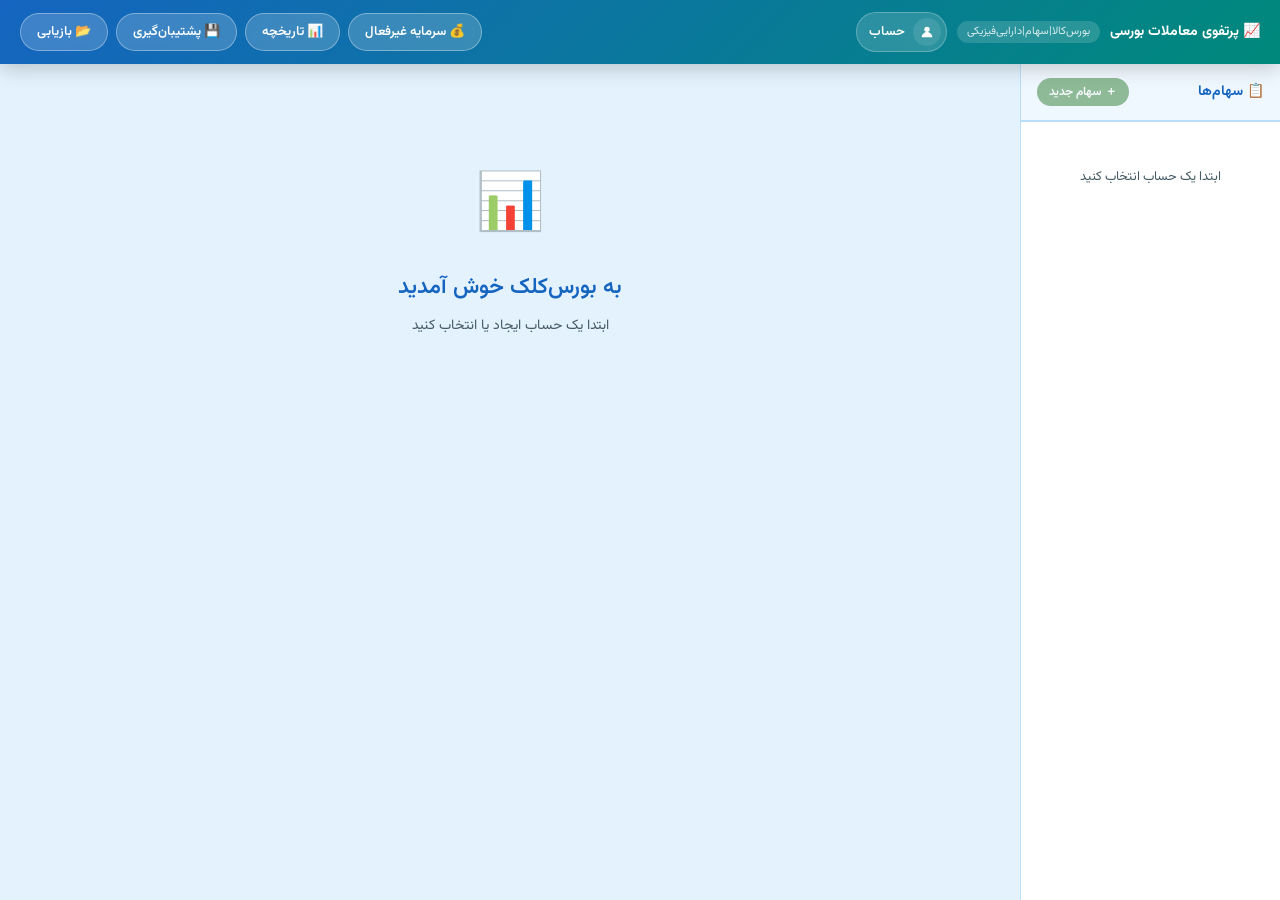
<file: index.html>
<!DOCTYPE html>
<html lang="fa" dir="rtl">
<head>
  <meta charset="UTF-8">
  <meta name="viewport" content="width=device-width, initial-scale=1.0">
  <title>بورس‌کلک | ردیاب معاملات بورسی</title>
  <link rel="stylesheet" href="css/style.css">
</head>
<body>

<div id="app">

  <!-- ── Header ── -->
  <header class="header">
    <div class="header-brand">
      <h1>📈 پرتفوی معاملات بورسی</h1>
      <span class="tagline">بورس‌کالا|سهام|دارایی‌فیزیکی</span>
      <div class="account-switcher">
        <div class="account-avatar-btn">
          <div class="account-avatar-circle">
            <svg viewBox="0 0 24 24" fill="currentColor" width="16" height="16">
              <circle cx="12" cy="8" r="4"/>
              <path d="M4 20c0-4 3.6-8 8-8s8 4 8 8"/>
            </svg>
          </div>
          <span class="account-avatar-name" id="accountCurrentName">حساب</span>
        </div>
        <div class="account-dropdown-menu">
          <div class="account-menu-list" id="accountMenuList"></div>
          <div class="account-menu-footer">
            <button class="account-new-btn" onclick="createAccount()">＋ حساب جدید</button>
          </div>
        </div>
      </div>
    </div>
    <div class="header-controls">
      <a href="capital.html" class="btn btn-secondary" title="مدیریت سرمایه غیرفعال">💰 سرمایه غیرفعال</a>
      <a href="history.html" class="btn btn-secondary" title="تاریخچه و نمودار سبد">📊 تاریخچه</a>
      <button class="btn btn-secondary" onclick="exportBackup()" title="ذخیره فایل پشتیبان">💾 پشتیبان‌گیری</button>
      <label class="btn btn-secondary" style="cursor:pointer" title="بازیابی از فایل پشتیبان">
        📂 بازیابی
        <input type="file" accept=".json" onchange="importBackup(event)" style="display:none">
      </label>
    </div>
  </header>

  <!-- ── Body ── -->
  <div class="app-body">

    <!-- Sidebar: Stock list -->
    <aside class="sidebar">
      <div class="sidebar-header">
        <h3>📋 سهام‌ها</h3>
        <button id="addStockBtn" class="btn btn-success btn-sm" onclick="createStock()" disabled>
          ＋ سهام جدید
        </button>
      </div>
      <div id="stockList" class="stock-list">
        <div class="empty-state">ابتدا یک حساب انتخاب کنید</div>
      </div>
    </aside>

    <!-- Main: Stock detail -->
    <main class="main-content">
      <div id="stockDetail">
        <div class="welcome-screen">
          <div class="welcome-icon">📊</div>
          <h2>به بورس‌کلک خوش آمدید</h2>
          <p>یک حساب ایجاد کنید و معاملات بورسی خود را ثبت و پیگیری کنید</p>
        </div>
      </div>
    </main>

  </div>
</div>

<!-- ── Modal ── -->
<div id="modalOverlay" class="modal-overlay" style="display:none"
     onclick="if(event.target===this)hideModal()">
  <div class="modal" onclick="event.stopPropagation()">
    <h3 id="modalTitle">تأیید</h3>
    <p id="modalMessage"></p>
    <div class="modal-footer" id="modalFooter">
      <button class="btn btn-ghost" onclick="hideModal()">بستن</button>
    </div>
  </div>
</div>

<script src="js/jalali.js"></script>
<script src="js/storage.js"></script>
<script src="js/app.js"></script>

</body>
</html>
</file>
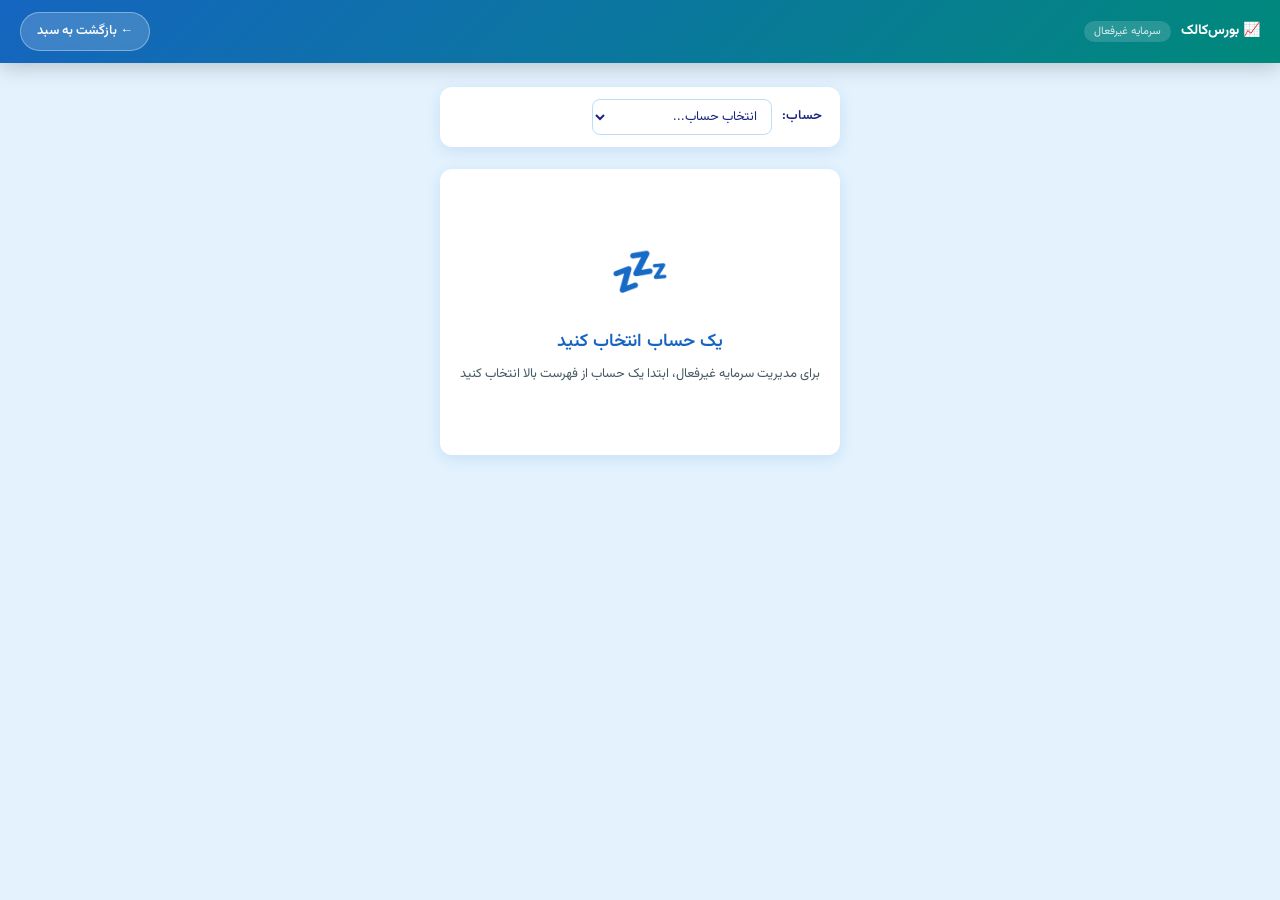
<file: capital.html>
<!DOCTYPE html>
<html lang="fa" dir="rtl">
<head>
  <meta charset="UTF-8">
  <meta name="viewport" content="width=device-width, initial-scale=1.0">
  <title>سرمایه غیرفعال | بورس‌کالک</title>
  <link rel="stylesheet" href="css/style.css">
</head>
<body>

<div id="app">

  <header class="header">
    <div class="header-brand">
      <h1>📈 بورس‌کالک</h1>
      <span class="tagline">سرمایه غیرفعال</span>
    </div>
    <div class="header-controls">
      <a href="index.html" class="btn btn-secondary">← بازگشت به سبد</a>
    </div>
  </header>

  <div class="cap-body">

    <div class="cap-controls-bar">
      <div class="cap-account-wrap">
        <label for="capAccountSelect">حساب:</label>
        <select id="capAccountSelect" onchange="onAccountChange(this.value)">
          <option value="">انتخاب حساب...</option>
        </select>
      </div>
    </div>

    <div id="capEmptyAccount" class="cap-empty-state" style="display:none">
      <div style="font-size:48px;margin-bottom:12px">💤</div>
      <h3>یک حساب انتخاب کنید</h3>
      <p>برای مدیریت سرمایه غیرفعال، ابتدا یک حساب از فهرست بالا انتخاب کنید</p>
    </div>

    <div id="capContent" style="display:none">
      <div class="cap-summary">
        <div class="cap-balance-card">
          <div class="cap-balance-label">💤 موجودی سرمایه غیرفعال</div>
          <div class="cap-balance-value" id="capBalance">—</div>
          <div class="cap-balance-unit">ریال</div>
        </div>
        <div class="cap-action-card">
          <button class="btn btn-success" onclick="showAddModal('deposit')">➕ واریز</button>
          <button class="btn btn-danger" onclick="showAddModal('withdrawal')">➖ برداشت</button>
        </div>
      </div>

      <div id="capEmptyTx" class="cap-empty-state" style="display:none">
        <div style="font-size:48px;margin-bottom:12px">📋</div>
        <h3>هنوز تراکنشی ثبت نشده</h3>
        <p>برای ثبت موجودی اولیه، دکمه «واریز» را بزنید</p>
      </div>

      <div class="cap-table-wrap" id="capTableWrap" style="display:none">
        <table class="cap-table" id="capTable"></table>
      </div>
    </div>

  </div>
</div>

<div id="modalOverlay" class="modal-overlay" style="display:none"
     onclick="if(event.target===this)hideModal()">
  <div class="modal" onclick="event.stopPropagation()">
    <h3 id="modalTitle"></h3>
    <div id="modalBody" style="margin-bottom:16px"></div>
    <div class="modal-footer" id="modalFooter">
      <button class="btn btn-ghost" onclick="hideModal()">بستن</button>
    </div>
  </div>
</div>

<script src="js/jalali.js"></script>
<script src="js/storage.js"></script>
<script src="js/capital.js"></script>
</body>
</html>
</file>
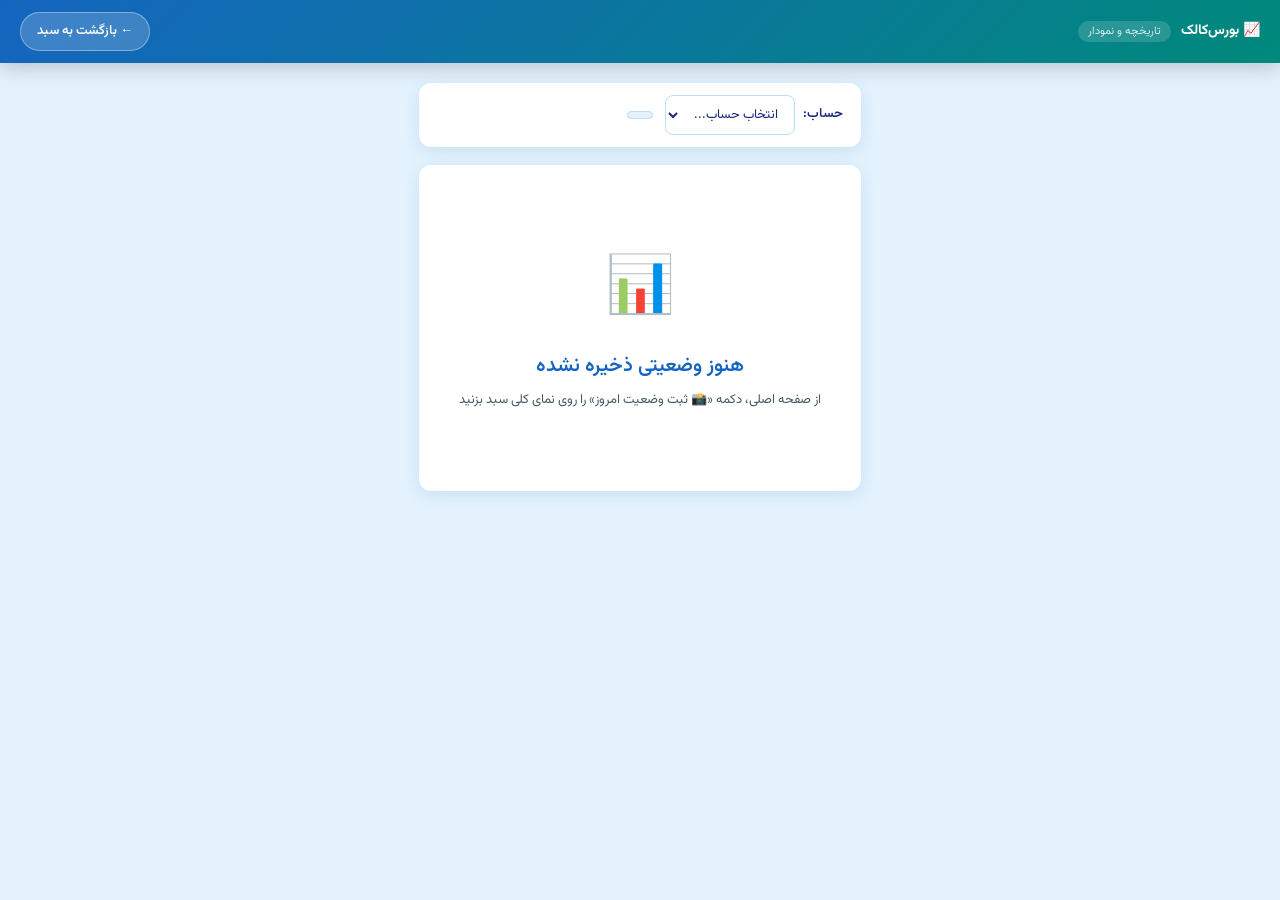
<file: history.html>
<!DOCTYPE html>
<html lang="fa" dir="rtl">
<head>
  <meta charset="UTF-8">
  <meta name="viewport" content="width=device-width, initial-scale=1.0">
  <title>تاریخچه سبد | بورس‌کالک</title>
  <link rel="stylesheet" href="css/style.css">
</head>
<body>

<div id="app">

  <!-- ── Header ── -->
  <header class="header">
    <div class="header-brand">
      <h1>📈 بورس‌کالک</h1>
      <span class="tagline">تاریخچه و نمودار</span>
    </div>
    <div class="header-controls">
      <a href="index.html" class="btn btn-secondary">← بازگشت به سبد</a>
    </div>
  </header>

  <!-- ── Body ── -->
  <div class="hist-body">

    <!-- Controls bar -->
    <div class="hist-controls-bar">
      <div class="hist-account-wrap">
        <label for="histAccountSelect">حساب:</label>
        <select id="histAccountSelect" onchange="onAccountChange(this.value)">
          <option value="">انتخاب حساب...</option>
        </select>
      </div>
      <span id="histSnapshotCount" class="hist-count-badge"></span>
    </div>

    <!-- Empty state -->
    <div id="histEmpty" class="hist-empty" style="display:none">
      <div class="hist-empty-icon">📊</div>
      <h3>هنوز وضعیتی ذخیره نشده</h3>
      <p>از صفحه اصلی، دکمه «📸 ثبت وضعیت امروز» را روی نمای کلی سبد بزنید</p>
    </div>

    <!-- Charts -->
    <div id="histCharts" style="display:none">
      <div class="chart-card">
        <div class="chart-title">📊 نمودار سبد <span class="chart-unit">دارایی · سود تحقق‌یافته · سود/زیان لحظه‌ای · تغییر روزانه</span></div>
        <div id="histChart"></div>
      </div>
    </div>

    <!-- Table -->
    <div id="histTableSection" style="display:none">
      <div class="hist-table-section-header">
        <h3>🗓 سابقه وضعیت‌های ذخیره‌شده</h3>
        <span class="hist-table-hint">جدیدترین ردیف در بالا</span>
      </div>
      <div class="hist-table-wrap">
        <table class="hist-table" id="histTable"></table>
      </div>
    </div>

  </div><!-- /.hist-body -->
</div><!-- /#app -->

<!-- Modal -->
<div id="modalOverlay" class="modal-overlay" style="display:none"
     onclick="if(event.target===this)hideModal()">
  <div class="modal" onclick="event.stopPropagation()">
    <h3 id="modalTitle"></h3>
    <p id="modalMessage"></p>
    <div class="modal-footer" id="modalFooter">
      <button class="btn btn-ghost" onclick="hideModal()">بستن</button>
    </div>
  </div>
</div>

<script src="js/jalali.js"></script>
<script src="js/storage.js"></script>
<script src="js/history.js"></script>
</body>
</html>
</file>
<file: css/style.css>
@import url('https://fonts.googleapis.com/css2?family=Vazirmatn:wght@300;400;500;600;700&display=swap');

* { box-sizing: border-box; margin: 0; padding: 0; }

:root {
  --primary: #1565C0;
  --primary-dark: #0D47A1;
  --secondary: #00897B;
  --buy: #2E7D32;
  --buy-light: #E8F5E9;
  --sell: #C62828;
  --sell-light: #FFEBEE;
  --accent: #F57F17;
  --bg: #E3F2FD;
  --card: #FFFFFF;
  --text: #1A237E;
  --text-secondary: #455A64;
  --border: #BBDEFB;
  --shadow: 0 4px 15px rgba(21,101,192,0.12);
  --radius: 12px;
  --radius-sm: 8px;
}

body {
  font-family: 'Vazirmatn', 'Tahoma', sans-serif;
  direction: rtl;
  background: var(--bg);
  color: var(--text);
  min-height: 100vh;
  font-size: 14px;
  line-height: 1.6;
}

#app { display: flex; flex-direction: column; min-height: 100vh; }

/* ── Header ─────────────────────────────────────────────────────────────── */
.header {
  background: linear-gradient(135deg, var(--primary) 0%, var(--secondary) 100%);
  color: white;
  padding: 12px 20px;
  display: flex;
  align-items: center;
  justify-content: space-between;
  box-shadow: 0 4px 20px rgba(0,0,0,0.2);
  position: sticky;
  top: 0;
  z-index: 100;
  flex-wrap: wrap;
  gap: 10px;
}

.header-brand { display: flex; align-items: center; gap: 10px; }
.header-brand h1 { font-size: 14px; font-weight: 700; }
.header-brand .tagline {
  font-size: 11px; opacity: 0.85;
  background: rgba(255,255,255,0.18);
  padding: 2px 10px; border-radius: 20px;
}

.header-controls { display: flex; align-items: center; gap: 8px; flex-wrap: wrap; }

/* ── App body layout ─────────────────────────────────────────────────────── */
.app-body { display: flex; flex: 1; min-height: 0; overflow: hidden; }

/* ── Sidebar ─────────────────────────────────────────────────────────────── */
.sidebar {
  width: 260px;
  min-width: 200px;
  background: var(--card);
  border-left: 1px solid var(--border);
  display: flex;
  flex-direction: column;
  overflow: hidden;
  flex-shrink: 0;
}

.sidebar-header {
  padding: 14px 16px;
  border-bottom: 2px solid var(--border);
  display: flex;
  align-items: center;
  justify-content: space-between;
  background: #F0F8FF;
}
.sidebar-header h3 { font-size: 14px; font-weight: 700; color: var(--primary); }

.stock-list { flex: 1; overflow-y: auto; padding: 8px; }

.stock-item {
  padding: 11px 13px;
  border-radius: var(--radius-sm);
  cursor: pointer;
  transition: all 0.18s;
  display: flex;
  align-items: center;
  justify-content: space-between;
  margin-bottom: 4px;
  border: 1px solid transparent;
}
.stock-item:hover { background: var(--bg); border-color: var(--border); }
.stock-item.active {
  background: linear-gradient(135deg, #E3F2FD, #E0F2F1);
  border-color: var(--primary);
}
.stock-item .stock-symbol { font-weight: 700; color: var(--primary); font-size: 13px; }
.stock-item .stock-name { font-size: 11px; color: var(--text-secondary); margin-top: 1px; }
.delete-stock-btn {
  opacity: 0; transition: opacity 0.18s;
  color: var(--sell); background: none; border: none; cursor: pointer;
  font-size: 18px; padding: 1px 5px; border-radius: 4px; line-height: 1;
}
.stock-item:hover .delete-stock-btn { opacity: 1; }

.empty-state {
  text-align: center; padding: 36px 16px;
  color: var(--text-secondary); font-size: 13px; line-height: 1.8;
}

/* ── Main content ─────────────────────────────────────────────────────────── */
.main-content { flex: 1; overflow-y: auto; padding: 18px; }

.welcome-screen { text-align: center; padding: 80px 40px; }
.welcome-icon { font-size: 56px; margin-bottom: 18px; }
.welcome-screen h2 { font-size: 22px; font-weight: 600; color: var(--primary); margin-bottom: 10px; }
.welcome-screen p { color: var(--text-secondary); }

/* ── Stock detail header ─────────────────────────────────────────────────── */
.stock-detail-header {
  background: var(--card);
  border-radius: var(--radius);
  padding: 18px 20px;
  margin-bottom: 14px;
  box-shadow: var(--shadow);
  display: flex;
  align-items: center;
  justify-content: space-between;
  flex-wrap: wrap;
  gap: 10px;
}
.stock-detail-header .symbol {
  font-size: 22px; font-weight: 700; color: var(--primary);
  display: flex; align-items: center; gap: 8px;
}
.stock-detail-header .name { font-size: 13px; color: var(--text-secondary); margin-top: 2px; }
.header-actions { display: flex; gap: 8px; flex-wrap: wrap; }

/* Edit symbol button in header */
.btn-edit-symbol {
  background: none;
  border: 1.5px solid #E0D0F0;
  color: #7B1FA2;
  border-radius: 8px;
  padding: 2px 7px;
  font-size: 14px;
  cursor: pointer;
  line-height: 1;
  opacity: 0;
  transition: all 0.18s;
  font-family: inherit;
}
.stock-detail-header .symbol:hover .btn-edit-symbol { opacity: 1; }

/* ── Summary cards ───────────────────────────────────────────────────────── */
.summary-grid {
  display: grid;
  grid-template-columns: repeat(auto-fit, minmax(155px, 1fr));
  gap: 12px;
  margin-bottom: 14px;
}
.summary-card {
  background: var(--card);
  border-radius: var(--radius);
  padding: 16px;
  box-shadow: var(--shadow);
  border-top: 4px solid var(--border);
  text-align: center;
}
.summary-card.buy-card   { border-top-color: var(--buy); }
.summary-card.sell-card  { border-top-color: var(--sell); }
.summary-card.balance-card { border-top-color: var(--accent); }
.summary-card.avg-card   { border-top-color: var(--secondary); }
.card-label { font-size: 12px; color: var(--text-secondary); font-weight: 500; margin-bottom: 7px; }
.card-value { font-size: 17px; font-weight: 700; }
.card-sub   { font-size: 11px; color: var(--text-secondary); margin-top: 4px; word-break: break-all; }
.buy-card   .card-value { color: var(--buy); }
.sell-card  .card-value { color: var(--sell); }
.balance-card .card-value { color: var(--accent); }
.avg-card   .card-value { color: var(--secondary); }

/* ── Tabs ────────────────────────────────────────────────────────────────── */
.tab-container {
  background: var(--card);
  border-radius: var(--radius);
  box-shadow: var(--shadow);
  margin-bottom: 14px;
  overflow: hidden;
}
.tab-buttons { display: flex; border-bottom: 2px solid var(--border); }
.tab-btn {
  flex: 1; padding: 13px;
  border: none; background: none;
  font-family: inherit; font-size: 15px; font-weight: 600;
  cursor: pointer; color: var(--text-secondary);
  transition: all 0.18s; position: relative;
}
.tab-btn::after {
  content: ''; position: absolute; bottom: -2px; right: 0; left: 0;
  height: 3px; background: transparent; transition: background 0.18s;
}
.tab-btn.buy-tab.active  { color: var(--buy); }
.tab-btn.buy-tab.active::after  { background: var(--buy); }
.tab-btn.sell-tab.active { color: var(--sell); }
.tab-btn.sell-tab.active::after { background: var(--sell); }

/* ── Transaction form ────────────────────────────────────────────────────── */
.transaction-form { padding: 18px; }
.form-date-row {
  display: flex; align-items: center; gap: 10px; margin-bottom: 14px; flex-wrap: wrap;
}
.form-date-row label { font-weight: 600; color: var(--text); white-space: nowrap; }

.transaction-rows-container { display: flex; flex-direction: column; gap: 8px; margin-bottom: 12px; }

.transaction-row {
  display: flex;
  align-items: center;
  gap: 8px;
  background: #F4F8FF;
  border: 1.5px solid var(--border);
  border-radius: var(--radius-sm);
  padding: 10px 14px;
  flex-wrap: wrap;
}
.row-num { font-weight: 700; color: var(--primary); min-width: 20px; text-align: center; }
.row-label { font-size: 12px; color: var(--text-secondary); white-space: nowrap; }
.row-total { font-weight: 700; color: var(--primary); min-width: 140px; font-size: 12px; }
.row-total.has-value { color: var(--secondary); }
.equals { color: var(--text-secondary); font-size: 16px; }

.form-actions { display: flex; gap: 10px; margin-top: 14px; align-items: center; }

/* ── Transaction tables ──────────────────────────────────────────────────── */
.transaction-section {
  background: var(--card);
  border-radius: var(--radius);
  box-shadow: var(--shadow);
  margin-bottom: 14px;
  overflow: hidden;
}
.section-header {
  padding: 13px 18px;
  font-weight: 700; font-size: 14px;
  display: flex; align-items: center; gap: 8px;
  border-bottom: 1px solid var(--border);
}
.buy-header  { background: var(--buy-light); color: var(--buy); }
.sell-header { background: var(--sell-light); color: var(--sell); }

.transaction-table { width: 100%; border-collapse: collapse; }
.transaction-table th {
  padding: 9px 14px; text-align: right;
  background: #F5F5F5; font-weight: 600; font-size: 12px;
  color: var(--text-secondary); border-bottom: 2px solid var(--border);
}
.transaction-table td { padding: 9px 14px; border-bottom: 1px solid #F0F0F0; font-size: 13px; }
.transaction-table tbody tr:hover { background: #FAFAFA; }
.transaction-table tfoot td {
  padding: 11px 14px; font-weight: 700;
  border-top: 2px solid var(--border); background: #FAFFFE;
}
.buy-total-row  { color: var(--buy); }
.sell-total-row { color: var(--sell); }
.number-col { font-variant-numeric: tabular-nums; letter-spacing: -0.3px; }
.section-sub { padding: 8px 16px; font-size: 11px; color: #777; border-top: 1px solid #EEE; }

/* Edit button in transaction date cell */
.tx-date-cell {
  display: flex;
  align-items: center;
  gap: 6px;
}
.tx-edit-btn {
  opacity: 0;
  background: none;
  border: 1px solid #E0D0F0;
  color: #7B1FA2;
  border-radius: 6px;
  padding: 1px 6px;
  font-size: 12px;
  cursor: pointer;
  line-height: 1.4;
  transition: all 0.15s;
  font-family: inherit;
  white-space: nowrap;
}
.transaction-table tbody tr:hover .tx-edit-btn { opacity: 1; }
.tx-edit-btn:hover { background: #F3E5F5; border-color: #7B1FA2; }
.tx-delete-btn {
  opacity: 0;
  background: none;
  border: 1px solid #FFCDD2;
  color: var(--sell);
  border-radius: 6px;
  padding: 1px 6px;
  font-size: 12px;
  cursor: pointer;
  line-height: 1.4;
  transition: all 0.15s;
  font-family: inherit;
  white-space: nowrap;
}
.transaction-table tbody tr:hover .tx-delete-btn { opacity: 1; }
.tx-delete-btn:hover { background: #FFEBEE; border-color: var(--sell); }
.tx-actions-col { width: 30px; padding: 0 6px !important; }

/* ── Profit display ──────────────────────────────────────────────────────── */
.profit-result-box {
  background: linear-gradient(135deg, #E8F5E9, #E0F7FA);
  border: 2px solid var(--buy);
  border-radius: var(--radius);
  padding: 18px;
  margin-top: 14px;
  text-align: center;
}
.profit-result-box.loss {
  background: linear-gradient(135deg, #FFEBEE, #FFF3E0);
  border-color: var(--sell);
}
.profit-label  { font-size: 13px; color: var(--text-secondary); margin-bottom: 8px; }
.profit-amount { font-size: 22px; font-weight: 700; }
.profit-sub    { font-size: 12px; margin-top: 6px; color: var(--text-secondary); }
.profit-positive { color: var(--buy) !important; }
.profit-negative { color: var(--sell) !important; }

/* ── Profit modal content ────────────────────────────────────────────────── */
.profit-display {
  background: linear-gradient(135deg, #E8F5E9, #E0F7FA);
  border-radius: 10px; padding: 16px; margin: 14px 0; text-align: center;
}
.profit-display.loss-display {
  background: linear-gradient(135deg, #FFEBEE, #FFF3E0);
}
.p-label { font-size: 12px; color: #555; }
.p-value { font-size: 22px; font-weight: 700; color: var(--buy); }
.p-value.loss { color: var(--sell); }
.p-sub   { font-size: 12px; color: #777; margin-top: 4px; }

/* ── Modal ───────────────────────────────────────────────────────────────── */
.modal-overlay {
  position: fixed; inset: 0;
  background: rgba(0,0,0,0.5);
  display: flex; align-items: center; justify-content: center;
  z-index: 1000;
  backdrop-filter: blur(4px);
}
.modal {
  background: white;
  border-radius: var(--radius);
  padding: 26px;
  max-width: 500px; width: 92%;
  box-shadow: 0 20px 60px rgba(0,0,0,0.25);
  animation: modal-in 0.2s ease;
  direction: rtl; max-height: 85vh; overflow-y: auto;
}
@keyframes modal-in {
  from { opacity:0; transform: scale(0.9) translateY(-20px); }
  to   { opacity:1; transform: scale(1) translateY(0); }
}
.modal h3   { margin-bottom: 14px; color: var(--primary); font-size: 17px; }
.modal p    { color: var(--text-secondary); line-height: 1.8; margin-bottom: 18px; font-size: 13px; }
.modal-footer { display: flex; gap: 10px; justify-content: flex-start; margin-top: 16px; }

/* Form groups inside modals */
.modal-form-group {
  margin-bottom: 14px;
}
.modal-form-label {
  display: block;
  font-weight: 600;
  font-size: 13px;
  color: var(--text);
  margin-bottom: 5px;
}
.modal-required { color: var(--sell); }

/* Input error state */
.input-error {
  border-color: var(--sell) !important;
  box-shadow: 0 0 0 3px rgba(198,40,40,0.12) !important;
  animation: shake 0.3s ease;
}
@keyframes shake {
  0%,100% { transform: translateX(0); }
  25%      { transform: translateX(-4px); }
  75%      { transform: translateX(4px); }
}

/* ── Buttons ─────────────────────────────────────────────────────────────── */
.btn {
  font-family: 'Vazirmatn', 'Tahoma', sans-serif;
  font-size: 13px; font-weight: 600;
  padding: 8px 16px; border-radius: 25px;
  border: none; cursor: pointer;
  transition: all 0.18s;
  display: inline-flex; align-items: center; gap: 5px;
  white-space: nowrap; text-decoration: none !important;
}
.btn:hover   { transform: translateY(-1px); box-shadow: 0 4px 12px rgba(0,0,0,0.15); }
.btn:active  { transform: translateY(0); }
.btn:disabled { opacity: 0.5; cursor: not-allowed; transform: none; box-shadow: none; }

.btn-primary  { background: var(--primary); color: white; }
.btn-primary:hover { background: var(--primary-dark); }
.btn-success  { background: var(--buy); color: white; }
.btn-success:hover { background: #1B5E20; }
.btn-danger   { background: var(--sell); color: white; }
.btn-danger:hover { background: #B71C1C; }
.btn-warning  { background: var(--accent); color: white; }
.btn-warning:hover { background: #E65100; }
.btn-secondary {
  background: rgba(255,255,255,0.18); color: white;
  border: 1px solid rgba(255,255,255,0.35);
  backdrop-filter: blur(4px);
}
.btn-secondary:hover { background: rgba(255,255,255,0.3); }
.btn-ghost {
  background: transparent; color: var(--text-secondary);
  border: 1.5px solid var(--border);
}
.btn-ghost:hover { background: var(--bg); color: var(--text); }
.btn-sm { padding: 5px 12px; font-size: 12px; }
.btn-icon { padding: 5px 9px; border-radius: 8px; font-size: 16px; }

/* ── Inputs ──────────────────────────────────────────────────────────────── */
input[type=text], input[type=number], select {
  font-family: 'Vazirmatn', 'Tahoma', sans-serif;
  font-size: 13px; padding: 8px 12px;
  border: 1.5px solid var(--border);
  border-radius: var(--radius-sm);
  color: var(--text); background: white;
  direction: rtl; transition: border-color 0.18s, box-shadow 0.18s;
  outline: none;
}
input[type=text]:focus, input[type=number]:focus, select:focus {
  border-color: var(--primary);
  box-shadow: 0 0 0 3px rgba(21,101,192,0.12);
}
input[type=number] { -moz-appearance: textfield; }
input[type=number]::-webkit-inner-spin-button,
input[type=number]::-webkit-outer-spin-button { -webkit-appearance: none; }

/* Account select in header */
.account-select-wrapper { display: flex; align-items: center; gap: 8px; }
.account-select-wrapper label { font-size: 12px; opacity: 0.9; white-space: nowrap; }
.account-select-wrapper select {
  background: rgba(255,255,255,0.15);
  border-color: rgba(255,255,255,0.4); color: white; min-width: 150px;
}
.account-select-wrapper select option { color: var(--text); background: white; }

/* ── Scrollbar ───────────────────────────────────────────────────────────── */
::-webkit-scrollbar { width: 5px; }
::-webkit-scrollbar-track { background: transparent; }
::-webkit-scrollbar-thumb { background: var(--border); border-radius: 3px; }
::-webkit-scrollbar-thumb:hover { background: #90CAF9; }

/* ── Responsive ──────────────────────────────────────────────────────────── */
@media (max-width: 768px) {
  .app-body { flex-direction: column; }
  .sidebar { width: 100%; max-height: 180px; border-left: none; border-bottom: 1px solid var(--border); }
  .main-content { padding: 12px; }
  .header { padding: 10px 14px; }
  .transaction-row { gap: 6px; }
  .transaction-row input[type=number] { width: 100px; }
}

@media (max-width: 500px) {
  .header-brand .tagline { display: none; }
  .summary-grid { grid-template-columns: 1fr 1fr; }
}

/* ── Portfolio nav item ──────────────────────────────────────────────────── */
.portfolio-nav-item {
  padding: 10px 13px;
  border-radius: var(--radius-sm);
  cursor: pointer;
  transition: all 0.18s;
  margin-bottom: 6px;
  font-weight: 700;
  font-size: 13px;
  color: var(--primary);
  display: flex;
  align-items: center;
  gap: 6px;
  border: 1.5px solid var(--border);
  background: #F0F8FF;
}
.portfolio-nav-item:hover { background: var(--bg); border-color: var(--primary); }
.portfolio-nav-item.active {
  background: linear-gradient(135deg, var(--primary) 0%, var(--secondary) 100%);
  color: white;
  border-color: transparent;
  box-shadow: 0 3px 10px rgba(21,101,192,0.25);
}

/* ── Portfolio dashboard ─────────────────────────────────────────────────── */
.pf-dashboard { padding-bottom: 20px; }

.pf-dashboard-header {
  display: flex;
  align-items: flex-start;
  justify-content: space-between;
  flex-wrap: wrap;
  gap: 10px;
  margin-bottom: 16px;
}
.pf-title {
  font-size: 20px;
  font-weight: 700;
  color: var(--primary);
  margin-bottom: 4px;
}
.pf-account-badge {
  background: linear-gradient(135deg, var(--primary), var(--secondary));
  color: white;
  padding: 3px 14px;
  border-radius: 20px;
  font-size: 12px;
  font-weight: 600;
}
.pf-hint {
  font-size: 12px;
  color: var(--text-secondary);
  text-align: left;
  align-self: flex-end;
  padding: 4px 10px;
  background: #FFF8E1;
  border-radius: 20px;
  border: 1px solid #FFE082;
}

/* Aggregate cards */
.pf-agg-grid {
  display: grid;
  grid-template-columns: repeat(auto-fit, minmax(210px, 1fr));
  gap: 12px;
  margin-bottom: 16px;
}
.agg-card {
  background: var(--card);
  border-radius: var(--radius);
  padding: 16px 18px;
  box-shadow: var(--shadow);
  border-top: 4px solid var(--primary);
  text-align: center;
}
.agg-card.agg-profit { border-top-color: var(--buy); background: linear-gradient(160deg, #E8F5E9 0%, #FFFFFF 60%); }
.agg-card.agg-loss   { border-top-color: var(--sell); background: linear-gradient(160deg, #FFEBEE 0%, #FFFFFF 60%); }
.agg-label { font-size: 12px; color: var(--text-secondary); margin-bottom: 6px; font-weight: 500; }
.agg-value { font-size: 15px; font-weight: 700; color: var(--primary); line-height: 1.4; }
.agg-card.agg-profit .agg-value { color: var(--buy); }
.agg-card.agg-loss .agg-value   { color: var(--sell); }

/* Portfolio table */
.pf-table-wrap { overflow-x: auto; border-radius: var(--radius); box-shadow: var(--shadow); }

.portfolio-table {
  width: 100%;
  border-collapse: collapse;
  background: var(--card);
  min-width: 800px;
}
.portfolio-table thead tr {
  background: linear-gradient(135deg, var(--primary) 0%, var(--secondary) 100%);
}
.portfolio-table th {
  padding: 11px 13px;
  text-align: right;
  color: white;
  font-size: 12px;
  font-weight: 600;
  white-space: nowrap;
}
.portfolio-table td {
  padding: 11px 13px;
  border-bottom: 1px solid #F0F0F0;
  font-size: 13px;
  vertical-align: middle;
}
.portfolio-table tbody tr:hover { background: #F4F8FF; }
.portfolio-table tfoot td {
  padding: 12px 13px;
  font-weight: 700;
  background: #F5F9FF;
  border-top: 2px solid var(--border);
  font-size: 13px;
}
.pf-footer-row { color: var(--primary); }

.pf-symbol { font-weight: 700; color: var(--primary); font-size: 13px; }
.pf-name   { font-size: 11px; color: var(--text-secondary); margin-top: 1px; }
.dim       { color: #bbb; }

/* P&L colors */
.pnl-pos { color: var(--buy) !important; font-weight: 700; }
.pnl-neg { color: var(--sell) !important; font-weight: 700; }

/* Real-time price input in table */
.pf-price-cell { min-width: 130px; }
.rt-price-input {
  width: 115px;
  padding: 5px 9px;
  border: 1.5px solid var(--border);
  border-radius: 6px;
  font-size: 12px;
  font-family: inherit;
  direction: ltr;
  text-align: right;
  color: var(--text);
  background: white;
  transition: border-color 0.18s, box-shadow 0.18s;
  -moz-appearance: textfield;
}
.rt-price-input::-webkit-inner-spin-button,
.rt-price-input::-webkit-outer-spin-button { -webkit-appearance: none; }
.rt-price-input:focus {
  border-color: #7B1FA2;
  outline: none;
  box-shadow: 0 0 0 3px rgba(123,31,162,0.12);
}

/* ── Real-time section in stock detail ──────────────────────────────────── */
.realtime-section {
  background: var(--card);
  border-radius: var(--radius);
  box-shadow: var(--shadow);
  padding: 16px 18px;
  margin-bottom: 14px;
  border-right: 4px solid #7B1FA2;
}
.realtime-input-row {
  display: flex;
  align-items: center;
  gap: 10px;
  flex-wrap: wrap;
}
.rt-badge {
  background: #7B1FA2;
  color: white;
  font-size: 11px;
  font-weight: 700;
  padding: 2px 10px;
  border-radius: 20px;
  white-space: nowrap;
  letter-spacing: 0.03em;
}
.rt-label  { font-weight: 600; color: #6A1B9A; white-space: nowrap; }
.rt-unit   { font-size: 12px; color: var(--text-secondary); }
.rt-clear-btn {
  background: none;
  border: 1px solid #CE93D8;
  color: #7B1FA2;
  border-radius: 20px;
  padding: 3px 10px;
  font-size: 11px;
  cursor: pointer;
  font-family: inherit;
  transition: all 0.15s;
}
.rt-clear-btn:hover { background: #F3E5F5; }

.realtime-section input[type=number] {
  width: 170px;
  border-color: #CE93D8;
  -moz-appearance: textfield;
}
.realtime-section input[type=number]::-webkit-inner-spin-button,
.realtime-section input[type=number]::-webkit-outer-spin-button { -webkit-appearance: none; }
.realtime-section input[type=number]:focus {
  border-color: #7B1FA2;
  box-shadow: 0 0 0 3px rgba(123,31,162,0.12);
}

/* Real-time P&L result box */
.rt-pnl-box {
  margin-top: 12px;
  border-radius: var(--radius-sm);
  padding: 14px 16px;
  border: 1.5px solid var(--buy);
  background: linear-gradient(135deg, #E8F5E9 0%, #E0F7FA 100%);
}
.rt-pnl-box.rt-loss {
  border-color: var(--sell);
  background: linear-gradient(135deg, #FFEBEE 0%, #FFF3E0 100%);
}
.rt-pnl-grid {
  display: grid;
  grid-template-columns: repeat(auto-fit, minmax(190px, 1fr));
  gap: 14px;
}
.rt-pnl-item { display: flex; flex-direction: column; gap: 3px; }
.rt-pnl-label { font-size: 11px; color: var(--text-secondary); font-weight: 500; }
.rt-pnl-val   { font-size: 14px; font-weight: 700; line-height: 1.3; }
.rt-pnl-pct   { font-size: 12px; font-weight: 700; color: inherit; opacity: 0.8; }
.rt-pnl-sub   { font-size: 11px; color: var(--text-secondary); }

/* ── Responsive additions ────────────────────────────────────────────────── */
@media (max-width: 768px) {
  .pf-agg-grid { grid-template-columns: 1fr 1fr; }
  .rt-pnl-grid { grid-template-columns: 1fr; }
  .pf-hint     { display: none; }
}
@media (max-width: 500px) {
  .pf-agg-grid { grid-template-columns: 1fr; }
}

/* ── Stock sidebar badges ─────────────────────────────────────────────────── */
.stock-badge {
  display: inline-flex; align-items: center; justify-content: center;
  font-size: 10px; padding: 1px 5px; border-radius: 12px;
  font-weight: 700; line-height: 1.4; vertical-align: middle;
}
.bonus-badge {
  background: #FFF8E1; color: #E65100;
  border: 1px solid #FFD54F;
}
.rights-badge {
  background: #EDE7F6; color: #4527A0;
  border: 1px solid #B39DDB;
  font-family: 'Vazirmatn', 'Tahoma', sans-serif;
}

/* ── Extra sections (bonus / rights) in stock detail ─────────────────────── */
.extra-section {
  background: var(--card);
  border-radius: var(--radius);
  box-shadow: var(--shadow);
  padding: 16px 18px;
  margin-bottom: 14px;
}
.bonus-section  { border-right: 4px solid #E65100; }
.rights-section { border-right: 4px solid #4527A0; }

.extra-section-header {
  display: flex;
  align-items: center;
  gap: 12px;
  flex-wrap: wrap;
}
.extra-badge {
  display: inline-flex; align-items: center; gap: 5px;
  font-size: 12px; font-weight: 700;
  padding: 3px 12px; border-radius: 20px;
  white-space: nowrap;
}
.bonus-badge-full {
  background: #FFF3E0; color: #E65100;
  border: 1.5px solid #FFCC80;
}
.rights-badge-full {
  background: #EDE7F6; color: #4527A0;
  border: 1.5px solid #9575CD;
}
.ha-char {
  font-weight: 900; font-size: 14px; letter-spacing: -0.05em;
}
.extra-meta {
  display: flex; align-items: center; gap: 8px; flex-wrap: wrap;
  font-size: 12px; color: var(--text-secondary);
}

/* Rights RT badge */
.rights-rt-badge {
  background: #4527A0; color: white;
  font-size: 11px; font-weight: 700;
  padding: 2px 10px; border-radius: 20px;
  white-space: nowrap; letter-spacing: 0.03em;
}

/* Extra section inputs inherit RT section style */
.extra-section input[type=number] {
  width: 170px; border-color: #B39DDB;
  -moz-appearance: textfield;
}
.extra-section input[type=number]::-webkit-inner-spin-button,
.extra-section input[type=number]::-webkit-outer-spin-button { -webkit-appearance: none; }
.extra-section input[type=number]:focus {
  border-color: #4527A0;
  box-shadow: 0 0 0 3px rgba(69,39,160,0.12);
}
.extra-section .rt-clear-btn {
  border-color: #B39DDB; color: #4527A0;
}
.extra-section .rt-clear-btn:hover { background: #EDE7F6; }
.extra-section .rt-label { color: #311B92; }

/* ── Portfolio table extras ───────────────────────────────────────────────── */
.pf-extras { display: flex; gap: 5px; flex-wrap: wrap; margin-top: 4px; }
.pf-extra-badge {
  font-size: 10px; padding: 1px 6px; border-radius: 10px;
  font-weight: 700; white-space: nowrap;
}

/* ── Modal bonus/rights toggle section ───────────────────────────────────── */
.modal-divider {
  border: none; border-top: 1px solid #EEE;
  margin: 16px 0 12px;
}
.modal-section-title {
  font-size: 13px; font-weight: 700;
  color: var(--text); margin-bottom: 8px;
  display: flex; align-items: center; gap: 6px;
}
.modal-toggle-row {
  display: flex; align-items: center; gap: 8px;
  margin-bottom: 10px;
}
.modal-cb { width: 16px; height: 16px; cursor: pointer; accent-color: var(--primary); }
.modal-toggle-row label { font-size: 13px; cursor: pointer; }
.modal-optional { color: #999; font-weight: 400; font-size: 11px; }
.rights-ha-badge {
  background: #EDE7F6; color: #4527A0;
  border: 1px solid #B39DDB;
  font-size: 11px; font-weight: 900;
  padding: 1px 7px; border-radius: 12px;
}

/* ── Inactive capital card ───────────────────────────────────────────────── */
.agg-card-ic  { border-top-color: #546E7A; }
.agg-card-total { border-top-color: #1B5E20; background: linear-gradient(160deg,#F1F8E9 0%,#FFFFFF 60%); }
.agg-total-val { color: #1B5E20 !important; font-size: 16px !important; }

.ic-input-row {
  display: flex; align-items: center; gap: 6px; margin-top: 6px;
}
.ic-amount-input {
  width: 140px; padding: 6px 10px;
  border: 1.5px solid #B0BEC5;
  border-radius: var(--radius-sm);
  font-family: inherit; font-size: 13px; font-weight: 600;
  color: var(--text); background: white; direction: ltr; text-align: right;
  transition: border-color 0.18s, box-shadow 0.18s; outline: none;
  -moz-appearance: textfield;
}
.ic-amount-input::-webkit-inner-spin-button,
.ic-amount-input::-webkit-outer-spin-button { -webkit-appearance: none; }
.ic-amount-input:focus {
  border-color: #546E7A;
  box-shadow: 0 0 0 3px rgba(84,110,122,0.14);
}
.ic-unit { font-size: 12px; color: var(--text-secondary); }

/* ── Sidebar filter tabs (فعال / فروخته‌شده) ─────────────────────────────── */
.sidebar-filter-tabs {
  display: flex;
  border-bottom: 2px solid var(--border);
  margin: 0 -8px 8px;
  padding: 0 8px;
}
.sft-btn {
  flex: 1; padding: 8px 6px;
  background: none; border: none;
  font-family: inherit; font-size: 12px; font-weight: 600;
  cursor: pointer; color: var(--text-secondary);
  transition: all 0.18s; position: relative;
  display: flex; align-items: center; justify-content: center; gap: 4px;
}
.sft-btn::after {
  content: ''; position: absolute; bottom: -2px; right: 0; left: 0;
  height: 2px; background: transparent; transition: background 0.18s;
}
.sft-btn.sft-active { color: var(--primary); }
.sft-btn.sft-active::after { background: var(--primary); }
.sft-btn.sold-sft.sft-active { color: #6A1B9A; }
.sft-btn.sold-sft.sft-active::after { background: #6A1B9A; }
.sft-count {
  background: var(--bg); color: var(--text-secondary);
  font-size: 10px; font-weight: 700;
  padding: 1px 6px; border-radius: 10px;
  border: 1px solid var(--border);
}
.sft-btn.sft-active .sft-count { background: var(--primary); color: white; border-color: transparent; }
.sft-btn.sold-sft.sft-active .sft-count { background: #6A1B9A; color: white; border-color: transparent; }

/* Sold stock item in sidebar */
.sold-stock-item { opacity: 0.65; }
.sold-stock-item .stock-symbol { color: #6A1B9A !important; }

/* Sold badge in stock detail header */
.sold-badge-header {
  background: #EDE7F6; color: #4527A0;
  font-size: 11px; font-weight: 700;
  padding: 2px 10px; border-radius: 20px;
  border: 1px solid #B39DDB;
  white-space: nowrap;
}

/* ── Finalized banner ────────────────────────────────────────────────────── */
.finalized-banner {
  border-radius: var(--radius);
  padding: 16px 18px;
  margin-bottom: 14px;
  border: 2px solid;
}
.finalized-banner.finalized-profit {
  background: linear-gradient(135deg, #E8F5E9 0%, #E0F7FA 100%);
  border-color: var(--buy);
}
.finalized-banner.finalized-loss {
  background: linear-gradient(135deg, #FFEBEE 0%, #FFF3E0 100%);
  border-color: var(--sell);
}
.finalized-top {
  display: flex; align-items: flex-start; justify-content: space-between;
  flex-wrap: wrap; gap: 10px; margin-bottom: 14px;
}
.finalized-label {
  font-size: 14px; font-weight: 700; color: var(--text);
  margin-bottom: 3px; display: block;
}
.finalized-note {
  font-size: 12px; color: var(--text-secondary); display: block;
}
.finalized-profit-grid {
  display: grid;
  grid-template-columns: repeat(auto-fit, minmax(180px, 1fr));
  gap: 10px;
}
.fp-item {
  display: flex; flex-direction: column; gap: 3px;
  background: rgba(255,255,255,0.7);
  border-radius: 8px; padding: 10px 12px;
}
.fp-item.fp-highlight {
  background: white;
  box-shadow: 0 2px 8px rgba(0,0,0,0.08);
  grid-column: span 2;
}
.fp-label { font-size: 11px; color: var(--text-secondary); font-weight: 500; }
.fp-val   { font-size: 14px; font-weight: 700; }
.fp-pct   { font-size: 12px; font-weight: 700; opacity: 0.8; }
.finalized-action-note {
  font-size: 11px; color: #777; margin-top: 10px;
  padding-top: 10px; border-top: 1px solid rgba(0,0,0,0.06);
}

/* ── Extra management sections (bonus / rights inline) ───────────────────── */
.extra-mgmt-section {
  background: var(--card);
  border-radius: var(--radius);
  box-shadow: var(--shadow);
  padding: 14px 18px;
  margin-bottom: 14px;
}
.bonus-mgmt  { border-right: 4px solid #E65100; }
.rights-mgmt { border-right: 4px solid #4527A0; }

.extra-mgmt-header {
  display: flex; align-items: center; justify-content: space-between;
  margin-bottom: 10px; flex-wrap: wrap; gap: 8px;
}
.extra-mgmt-title {
  font-size: 13px; font-weight: 700;
  color: var(--text);
  display: flex; align-items: center; gap: 6px;
}
.ha-badge {
  background: #EDE7F6; color: #4527A0;
  border: 1px solid #B39DDB;
  font-size: 11px; font-weight: 900;
  padding: 1px 7px; border-radius: 12px;
}

/* Entry row (when bonus or rights are set) */
.extra-entry {
  background: #FAFAFA;
  border: 1.5px solid var(--border);
  border-radius: 8px;
  padding: 12px 14px;
  display: flex;
  flex-direction: column;
  gap: 10px;
}
.extra-entry-info {
  display: flex; align-items: center; flex-wrap: wrap; gap: 8px;
}
.extra-entry-actions {
  display: flex; align-items: center; gap: 8px; flex-wrap: wrap;
}
.extra-qty-tag {
  background: #E8F5E9; color: var(--buy);
  border: 1px solid #C8E6C9;
  font-size: 12px; font-weight: 700;
  padding: 2px 10px; border-radius: 20px;
}
.extra-meta-tag {
  font-size: 12px; color: var(--text-secondary);
}
.extra-meta-tag.dim { opacity: 0.6; }
.extra-pnl-tag {
  font-size: 12px; font-weight: 700;
  padding: 2px 10px; border-radius: 20px;
  background: rgba(255,255,255,0.9);
  border: 1px solid currentColor;
}

/* Rights sold status tag */
.rights-sold-status {
  background: #E8F5E9; color: var(--buy);
  border: 1px solid #C8E6C9;
  font-size: 12px; font-weight: 600;
  padding: 2px 10px; border-radius: 20px;
}

/* Rights RT block inside extra entry */
.rights-rt-block {
  display: flex; align-items: center; gap: 8px;
  flex-wrap: wrap;
  padding: 8px 0 0;
  border-top: 1px dashed var(--border);
}
.rights-rt-block input[type=number] {
  width: 150px; border-color: #B39DDB;
  -moz-appearance: textfield;
}
.rights-rt-block input[type=number]::-webkit-inner-spin-button,
.rights-rt-block input[type=number]::-webkit-outer-spin-button { -webkit-appearance: none; }
.rights-rt-block input[type=number]:focus {
  border-color: #4527A0;
  box-shadow: 0 0 0 3px rgba(69,39,160,0.12);
}
.rights-rt-block .rt-clear-btn { border-color: #B39DDB; color: #4527A0; }
.rights-rt-block .rt-clear-btn:hover { background: #EDE7F6; }

/* Smaller rights RT input in portfolio table */
.rights-rt-input { width: 90px !important; }

/* ── Portfolio finalized rows ─────────────────────────────────────────────── */
.pf-finalized-row {
  opacity: 0.65;
  background: #FAFAFA !important;
}
.pf-finalized-row:hover { background: #F5F5F5 !important; }
.pf-finalized-tag {
  display: inline-block;
  background: #EDE7F6; color: #4527A0;
  font-size: 10px; font-weight: 700;
  padding: 1px 8px; border-radius: 12px;
  border: 1px solid #B39DDB;
  margin-top: 3px;
}
.pf-section-divider td { pointer-events: none; }

/* ── Snapshot button ──────────────────────────────────────────────────────── */
.btn-snapshot { background: #00695C; color: white; }
.btn-snapshot:hover { background: #004D40; }

/* ── Portfolio dashboard header actions ───────────────────────────────────── */
.pf-header-actions {
  display: flex;
  flex-direction: column;
  align-items: flex-end;
  gap: 8px;
}

/* ── History page ─────────────────────────────────────────────────────────── */
.hist-body { max-width: 1100px; margin: 0 auto; padding: 20px 18px; }

.hist-controls-bar {
  display: flex; align-items: center; gap: 12px; flex-wrap: wrap;
  margin-bottom: 18px; background: var(--card);
  padding: 12px 18px; border-radius: var(--radius); box-shadow: var(--shadow);
}
.hist-count-badge {
  font-size: 12px; color: var(--text-secondary);
  background: var(--bg); padding: 3px 12px;
  border-radius: 20px; border: 1px solid var(--border);
}
.hist-account-wrap { display: flex; align-items: center; gap: 8px; }
.hist-account-wrap label { font-size: 13px; font-weight: 600; color: var(--text); white-space: nowrap; }

.hist-empty {
  text-align: center; padding: 80px 40px;
  background: var(--card); border-radius: var(--radius); box-shadow: var(--shadow);
}
.hist-empty-icon { font-size: 56px; margin-bottom: 16px; }
.hist-empty h3 { font-size: 20px; font-weight: 600; color: var(--primary); margin-bottom: 8px; }
.hist-empty p { color: var(--text-secondary); font-size: 13px; }

.chart-card {
  background: var(--card); border-radius: var(--radius);
  box-shadow: var(--shadow); padding: 16px 20px; margin-bottom: 16px;
}
.chart-title { font-size: 14px; font-weight: 700; color: var(--text); margin-bottom: 14px; }
.chart-unit { font-size: 11px; font-weight: 400; color: var(--text-secondary); margin-right: 4px; }
.chart-no-data {
  text-align: center; padding: 40px 20px;
  color: var(--text-secondary); font-size: 13px;
}

/* ── History 2×2 chart grid ──────────────────────────────────────────────── */
.hist-chart-grid {
  display: grid;
  grid-template-columns: 1fr 1fr;
  gap: 14px;
  margin-top: 2px;
}
.hist-chart-panel {
  background: #FAFCFF;
  border: 1px solid #E8EEF8;
  border-radius: var(--radius-sm);
  padding: 12px 10px 8px;
}
.hist-panel-title {
  font-size: 12px; font-weight: 700;
  color: var(--text); margin-bottom: 6px;
}
@media (max-width: 680px) {
  .hist-chart-grid { grid-template-columns: 1fr; }
}

.hist-table-section-header {
  display: flex; align-items: center; justify-content: space-between;
  flex-wrap: wrap; gap: 8px; margin-bottom: 10px;
}
.hist-table-section-header h3 { font-size: 16px; font-weight: 700; color: var(--primary); }
.hist-table-hint { font-size: 12px; color: var(--text-secondary); }
.hist-table-wrap { overflow-x: auto; border-radius: var(--radius); box-shadow: var(--shadow); }
.hist-table {
  width: 100%; border-collapse: collapse;
  background: var(--card); min-width: 680px;
}
.hist-table thead tr {
  background: linear-gradient(135deg, var(--primary) 0%, var(--secondary) 100%);
}
.hist-table th {
  padding: 10px 13px; text-align: right;
  color: white; font-size: 12px; font-weight: 600; white-space: nowrap;
}
.hist-table td {
  padding: 10px 13px; border-bottom: 1px solid #F0F0F0;
  font-size: 13px; vertical-align: middle;
}
.hist-table tbody tr:hover { background: #F4F8FF; }

@media (max-width: 768px) {
  .pf-header-actions { align-items: flex-start; }
  .hist-body { padding: 12px; }
  .cap-body { padding: 12px; }
}

/* ── Capital page ─────────────────────────────────────────────────────────── */
.cap-body { max-width: 960px; margin: 0 auto; padding: 24px 18px; }
.cap-controls-bar {
  display: flex; align-items: center; gap: 12px; flex-wrap: wrap;
  margin-bottom: 22px; background: var(--card);
  padding: 12px 18px; border-radius: var(--radius); box-shadow: var(--shadow);
}
.cap-account-wrap { display: flex; align-items: center; gap: 10px; font-size: 13px; font-weight: 600; }
.cap-account-wrap select {
  font-size: 13px; padding: 6px 10px;
  border: 1px solid var(--border); border-radius: var(--radius-sm);
  background: var(--card); color: var(--text); min-width: 180px; font-family: inherit;
}
.cap-summary { display: flex; gap: 14px; margin-bottom: 22px; flex-wrap: wrap; }
.cap-balance-card {
  background: var(--card); border: 2px solid var(--border); border-top: 3px solid #546E7A;
  border-radius: var(--radius); padding: 18px 24px; flex: 1; min-width: 220px; box-shadow: var(--shadow);
}
.cap-balance-label { font-size: 12px; color: var(--text-secondary); margin-bottom: 6px; font-weight: 600; }
.cap-balance-value { font-size: 26px; font-weight: 700; color: var(--text); }
.cap-balance-value.cap-neg { color: var(--sell); }
.cap-balance-unit { font-size: 11px; color: var(--text-secondary); margin-top: 4px; }
.cap-action-card {
  background: var(--card); border: 1px solid var(--border); border-radius: var(--radius);
  padding: 18px 24px; display: flex; align-items: center; gap: 12px; flex-wrap: wrap;
  box-shadow: var(--shadow);
}
.cap-table-wrap { overflow-x: auto; border-radius: var(--radius); box-shadow: var(--shadow); }
.cap-table { width: 100%; border-collapse: collapse; background: var(--card); min-width: 600px; }
.cap-table thead tr { background: linear-gradient(135deg, #455A64 0%, #546E7A 100%); }
.cap-table th {
  padding: 10px 14px; text-align: right;
  color: white; font-size: 12px; font-weight: 600; white-space: nowrap;
}
.cap-table td { padding: 10px 14px; border-bottom: 1px solid #F0F0F0; font-size: 13px; vertical-align: middle; }
.cap-table tbody tr:last-child td { border-bottom: none; }
.cap-table tbody tr:hover { background: #F4F8FF; }
.cap-tx-deposit { color: #2E7D32; font-weight: 700; }
.cap-tx-withdrawal { color: #C62828; font-weight: 700; }
.cap-manage-link { display: inline-block; margin-top: 8px; font-size: 11px; color: var(--primary); text-decoration: none; opacity: .8; }
.cap-manage-link:hover { opacity: 1; text-decoration: underline; }
.cap-empty-state {
  text-align: center; padding: 70px 20px;
  background: var(--card); border-radius: var(--radius); box-shadow: var(--shadow);
  color: var(--text-secondary);
}
.cap-empty-state h3 { font-size: 18px; font-weight: 600; color: var(--primary); margin: 12px 0 8px; }
.cap-empty-state p { font-size: 13px; }

/* ── Account switcher (avatar + dropdown) ─────────────────────────────────── */
.account-switcher {
  position: relative;
  display: flex;
  align-items: center;
}
.account-avatar-btn {
  display: flex; align-items: center; gap: 8px;
  background: rgba(255,255,255,0.15);
  border: 1.5px solid rgba(255,255,255,0.25);
  border-radius: 24px;
  padding: 5px 5px 5px 12px;
  cursor: pointer; color: white;
  transition: background 0.15s, border-color 0.15s;
  white-space: nowrap; user-select: none;
}
.account-avatar-btn:hover,
.account-switcher:hover .account-avatar-btn {
  background: rgba(255,255,255,0.28);
  border-color: rgba(255,255,255,0.6);
}
.account-avatar-circle {
  width: 28px; height: 28px;
  background: rgba(255,255,255,0.1);
  border-radius: 50%;
  display: flex; align-items: center; justify-content: center;
  flex-shrink: 0;
}
.account-avatar-name {
  font-size: 13px; font-weight: 600;
  max-width: 120px; overflow: hidden; text-overflow: ellipsis;
}
.account-dropdown-menu {
  position: absolute;
  top: 100%;
  right: 0;
  min-width: 220px;
  background: var(--card);
  border-radius: var(--radius);
  box-shadow: 0 8px 28px rgba(21,101,192,0.18);
  border: 1px solid var(--border);
  z-index: 300;
  opacity: 0; pointer-events: none;
  transform: translateY(-6px);
  transition: opacity 0.15s, transform 0.15s;
  padding-top: 6px; padding-bottom: 6px;
}
/* bridge: keeps menu alive while mouse travels from button to menu */
.account-dropdown-menu::before {
  content: ''; position: absolute;
  top: -10px; left: 0; right: 0; height: 10px;
}
.account-switcher:hover .account-dropdown-menu {
  opacity: 1; pointer-events: all; transform: translateY(0);
}
.account-menu-list { padding: 4px 0; }
.account-menu-empty {
  padding: 10px 16px; font-size: 12px; color: var(--text-secondary); text-align: center;
}
.account-menu-item {
  display: flex; align-items: center;
  padding: 9px 14px;
  cursor: pointer;
  transition: background 0.1s;
  gap: 8px;
}
.account-menu-item:hover { background: #F0F7FF; }
.account-menu-item.active { background: #E8F0FE; }
.account-menu-item.active .account-menu-name { color: var(--primary); font-weight: 700; }
.account-menu-name {
  flex: 1; font-size: 13px; color: var(--text);
  white-space: nowrap; overflow: hidden; text-overflow: ellipsis;
}
.account-menu-delete {
  display: none;
  background: none; border: none; padding: 2px 5px;
  cursor: pointer; font-size: 13px;
  color: var(--sell); opacity: 0.7; line-height: 1;
  border-radius: 6px; transition: opacity 0.1s, background 0.1s;
}
.account-menu-item:hover .account-menu-delete { display: block; }
.account-menu-delete:hover { opacity: 1; background: #FFEBEE; }
.account-menu-footer {
  border-top: 1px solid var(--border);
  padding: 8px 10px 4px;
  display: flex; justify-content: center;
}
.account-new-btn {
  background: none; border: 1.5px solid var(--secondary);
  color: var(--secondary); border-radius: 20px;
  padding: 5px 16px; font-size: 12px; font-weight: 700;
  cursor: pointer; font-family: inherit;
  transition: background 0.12s, color 0.12s;
  width: 100%;
}
.account-new-btn:hover { background: var(--secondary); color: white; }

/* ── Transaction history table reorder ───────────────────────────────────── */
.tx-handle-col { display: none; width: 36px; padding: 2px 4px !important; }
.tx-reorder-active .tx-handle-col { display: table-cell; }
.tx-tbl-handle { text-align: center; vertical-align: middle; }
.tx-move-btns { display: flex; flex-direction: column; gap: 2px; align-items: center; padding: 1px 0; }
.tx-move-btn {
  background: none; border: 1px solid #BDBDBD; border-radius: 4px;
  cursor: pointer; font-size: 9px; line-height: 1;
  padding: 2px 6px; color: #757575; font-family: inherit;
  transition: background 0.1s, color 0.1s, border-color 0.1s;
}
.tx-move-btn:hover:not(:disabled) { background: var(--primary); color: white; border-color: var(--primary); }
.tx-move-btn:disabled { opacity: 0.2; cursor: default; }
</file>
